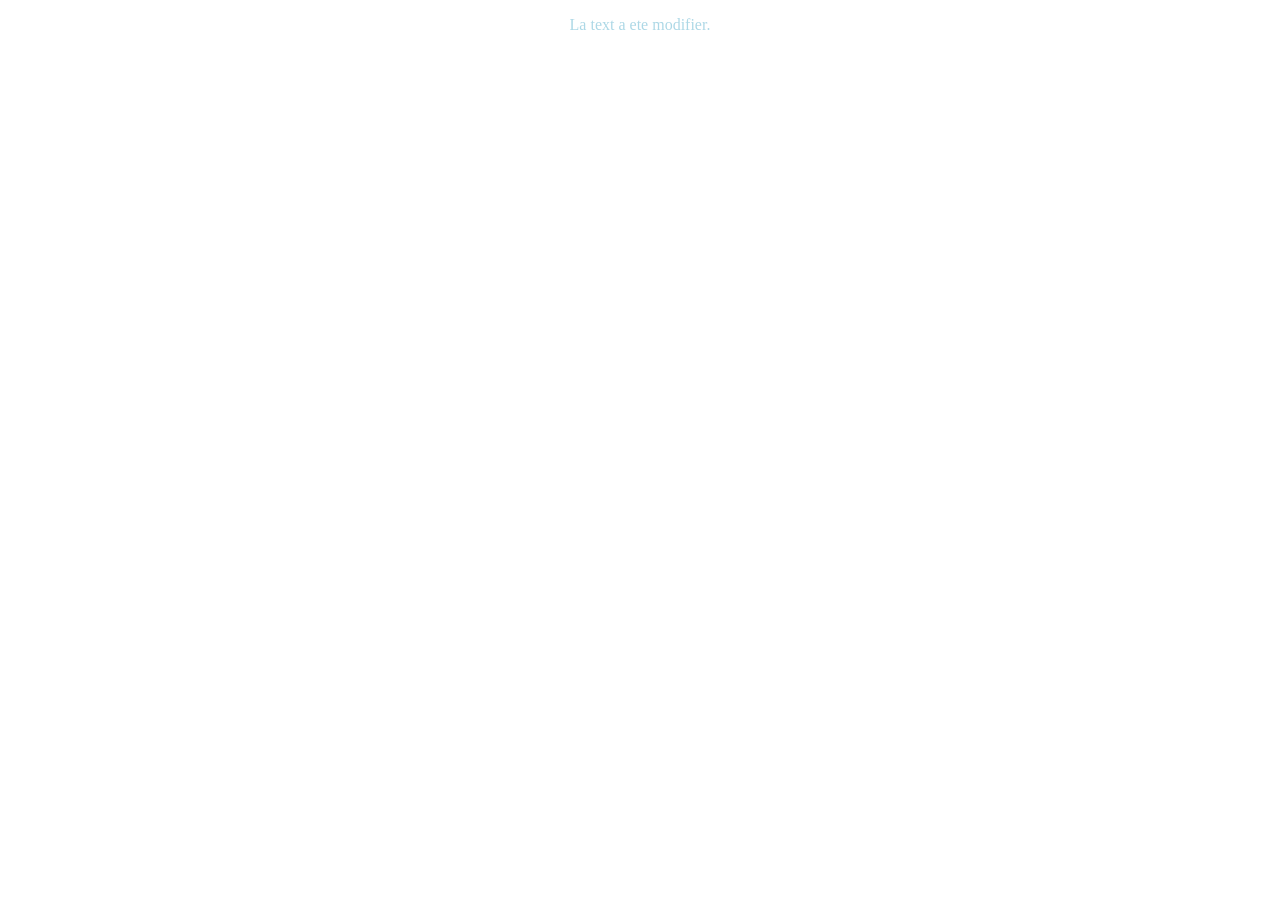
<file: index.html>
<!DOCTYPE html>
<html lang="en">
<head>
    <meta charset="UTF-8">
    <meta name="viewport" content="width=device-width, initial-scale=1.0">
    <title>Document</title>
</head>
<body>
</body>
<script src="script.js"></script>

</html>
</file>
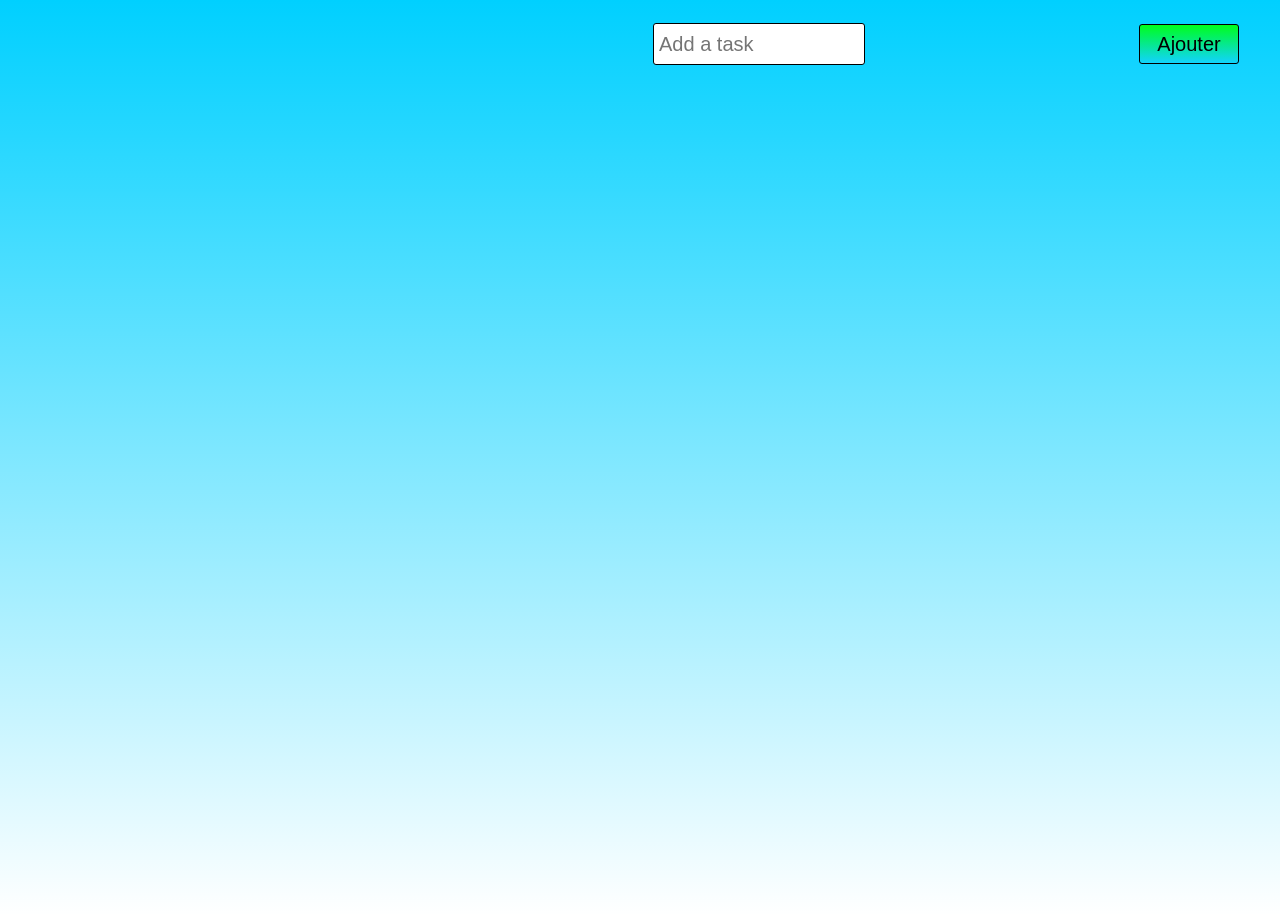
<file: toDoList.html>
<!DOCTYPE html>
<html lang="en">
<head>
    <meta charset="UTF-8">
    <meta name="viewport" content="width=device-width, initial-scale=1.0">
    <title>Document</title>
    <link rel="stylesheet" href="toDoList.css">
</head>
<body>
    <input type="text"  id="maham" placeholder="Add a task" name="todolist">
    <button class="boton"> Ajouter</button>
    <ul class="liste-avec-check "> </ul>

</body>
<script src="toDoList.js"></script>
</html>
</file>
<file: toDoList.css>
button{
    background:linear-gradient(rgb(0, 255, 26),transparent);
    border: black solid 1px;
    border-radius: 3px;
    position: relative;
}

.liste-avec-check {
  list-style: none; /* Enlève les puces par défaut */
  padding-left: 0;
}

.liste-avec-check li::before {
  content: "✅";
  margin-right: 8px;
}
body{
    background-image: linear-gradient(rgb(0, 208, 255),transparent);
    background-size: cover;
    background-repeat: no-repeat;
    width: 100vw;
    height: 100vh;
}
input{
    border-radius: 3px;
    border: black solid 1px;
    padding: 5px;
    margin: 5px;
    width: 200px;
    height: 30px;
    font-size: 20px;
    position: relative;
    left: 50%;
    top: 10px;
}
button{
    border-radius: 3px;
    border: black solid 1px;
    padding: 5px;
    margin: 5px;
    width: 100px;
    height: 40px;
    font-size: 20px;
    position: relative;
    left: 100vh;
    top: 10px;

}
</file>
